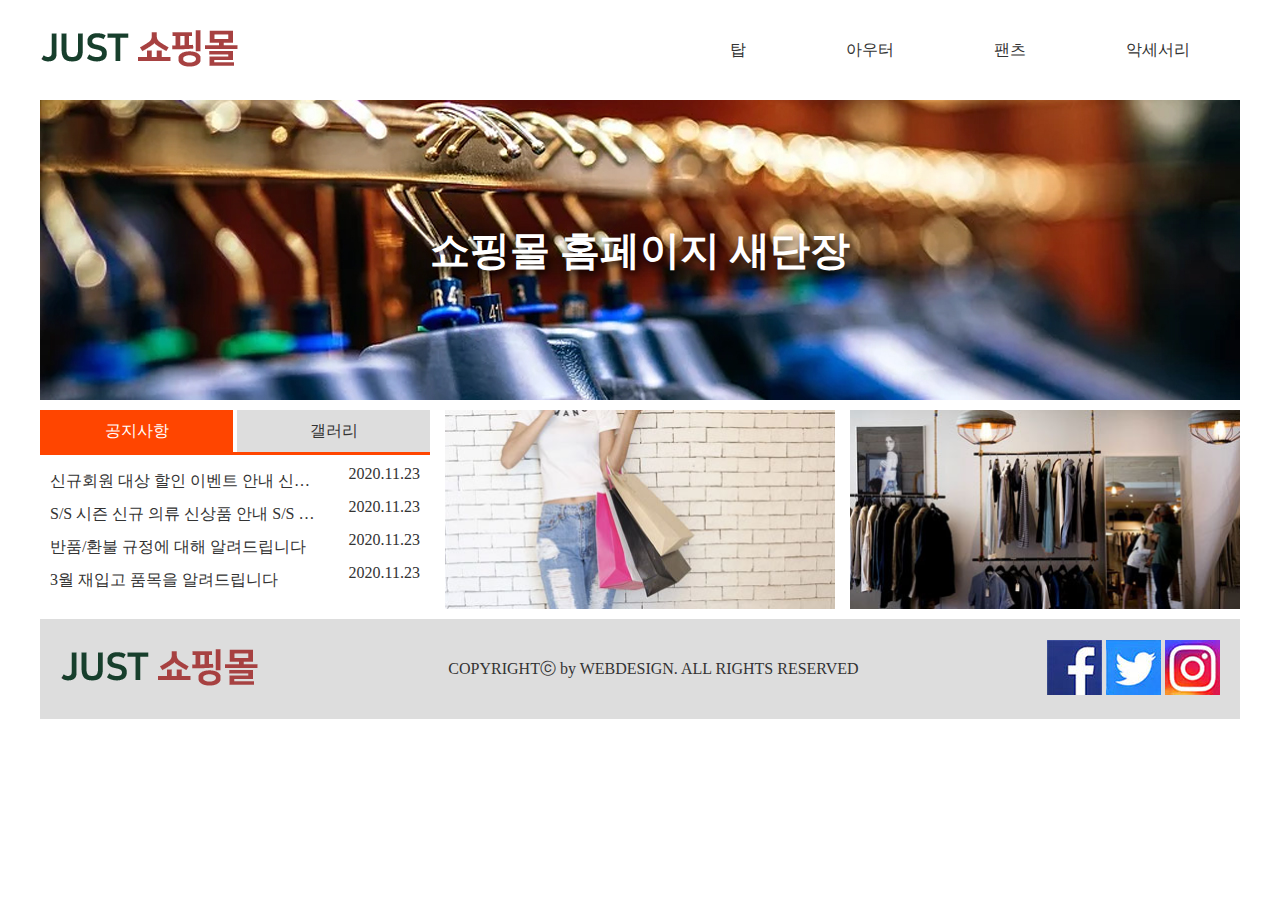
<file: a-1/index.html>
<!DOCTYPE html>
<html lang="ko">
<head>
    <meta charset="UTF-8">
    <meta name="viewport" content="width=device-width, initial-scale=1.0">
    <title>JUST 쇼핑몰</title>
    <script src="https://code.jquery.com/jquery-1.12.4.js"></script>
    <link rel="stylesheet" href="./css/style.css">
</head>
<body>
    <div class="wrap">
        <div class="header">
            <div class="logo">
                <a href="#"><img src="./imges/logo.png" alt="쇼핑몰 로고"></a>
            </div>
            <ul class="gnb">
                <li>
                    <a href="#">탑</a>
                    <ul class="sub">
                        <li><a href="#">블라우스</a></li>
                        <li><a href="#">티</a></li>
                        <li><a href="#">셔츠</a></li>
                        <li><a href="#">니트</a></li>
                    </ul>
                </li>
                <li>
                    <a href="#">아우터</a>
                    <ul class="sub">
                        <li><a href="#">자켓</a></li>
                        <li><a href="#">코드</a></li>
                        <li><a href="#">가디건</a></li>
                        <li><a href="#">머플러</a></li>
                    </ul>
                </li>
                <li>
                    <a href="#">팬츠</a>
                    <ul class="sub">
                        <li><a href="#">청바지</a></li>
                        <li><a href="#">짧은바지</a></li>
                        <li><a href="#">긴바지</a></li>
                        <li><a href="#">레깅스</a></li>
                    </ul>
                </li>
                <li>
                    <a href="#">악세서리</a>
                    <ul class="sub">
                        <li><a href="#">귀걸리</a></li>
                        <li><a href="#">목걸리</a></li>
                        <li><a href="#">반지</a></li>
                        <li><a href="#">팔찌</a></li>
                    </ul>
                </li>
            </ul>
        </div>
        
        <div class="slider">
            <div class="slides">
                <div class="slide">
                    <img src="./imges/img1.jpg" alt="슬라이드 이미지 1">
                    <h2>쇼핑몰 홈페이지 새단장</h2>                  
                </div>
                <div class="slide">
                    <img src="./imges/img2.jpg" alt="슬라이드 이미지 2">
                    <h2>이달의 쇼핑 이벤트</h2>
                </div>
                <div class="slide">
                    <img src="./imges/img3.jpg" alt="슬라이드 이미지 3">
                    <h2>장바구니 할인 이벤트</h2>
                </div>
            </div>            
        </div>
        
        <div class="contents">
            <div class="tab">
                <div class="tab_title">
                    <h3 class="active">공지사항</h3>
                    <h3>갤러리</h3>
                </div>
                <div class="tab_contents">
                    <ul class="notice item">
                        <li><a href="#" id="showmodal">신규회원 대상 할인 이벤트 안내 신규회원 대상 할인 이벤트 안내 </a><span>2020.11.23</span></li>
                        <li><a href="#">S/S 시즌 신규 의류 신상품 안내 S/S 시즌 신규 의류 신상품 안내 </a><span>2020.11.23</span></li>
                        <li><a href="#">반품/환불 규정에 대해 알려드립니다</a><span>2020.11.23</span></li>
                        <li><a href="#">3월 재입고 품목을 알려드립니다</a><span>2020.11.23</span></li>
                    </ul>
                    <ul class="gallery item">
                        <li><a href="#"><img src="./imges/icon1.jpg" alt="갤러리 이미지 1"></a></li>
                        <li><a href="#"><img src="./imges/icon2.jpg" alt="갤러리 이미지 2"></a></li>
                        <li><a href="#"><img src="./imges/icon3.jpg" alt="갤러리 이미지 3"></a></li>
                    </ul>
                </div>
            </div>
            <div class="banner">
                <a href="#"><img src="./imges/banner.jpg" alt="배너 이미지"></a>
            </div>
            <div class="link">
                <a href="#"><img src="./imges/direct.jpg" alt="바로가기 이미지"></a>
            </div>
        </div>
        
        <div class="footer">
            <div class="f_logo"><img src="/a-1/imges/logo.png" alt=""></div>
            <p>COPYRIGHTⓒ by WEBDESIGN. ALL RIGHTS RESERVED</p>
            <div class="sns">
                <a href="#"><img src="./imges/sns1.jpg" alt="페이스북 바로가기"></a>
                <a href="#"><img src="./imges/sns2.jpg" alt="트위터 바로가기"></a>
                <a href="#"><img src="./imges/sns3.jpg" alt="인스타그램 바로가기"></a>
            </div>
        </div>
    </div> 
    
    <div class="modal">
        <h3>신규회원 대상 이벤트 안내</h3>
        <p>즐거운 쇼핑 환경을 위해 항상 노력하는 JUST 쇼핑몰입니다. 고객님들께 한 단계 더 나아가 보답하는 ON쇼핑몰이 되고자신규회원 대상 10% 할인 이벤트를 실시하고 있습니다. 웹과 모바일에서 모두 이용 가능하며, 수준 높은 서비스를 위해 앞으로도 꾸준히 노력할 것을 약속드립니다.</p>
        <button id="closemodal">닫기</button>
    </div>

    <script>
        $(function(){
            $(".gnb").hover(
                function(){
                    $(".sub").stop().slideDown()
                },
                function(){
                    $(".sub").stop().slideUp()
                }
            )
            ///modal
            $("#showmodal").click(function(){
                $(".modal").show()
            })
            $("#closemodal").click(function(){
                $(".modal").hide()
            })

            //slide
            setInterval(function(){
                $(".slides").animate({top: "-100%"}, function(){
                    $(this).append($(".slide").eq(0))
                    $(this).css("top", 0)
                })
            }, 3000)
            
            //tab

            console.log($(".tab_contents .item"))

            $(".tab_title h3").click(function(){
                $(".tab_title h3").removeClass("active")
                $(this).addClass("active")

                var idx = $(this).index()
                $(".tab_contents .item").hide()
                $(".tab_contents .item").eq(idx).show()
            })
        })
    </script>
</body>
</html>
</file>
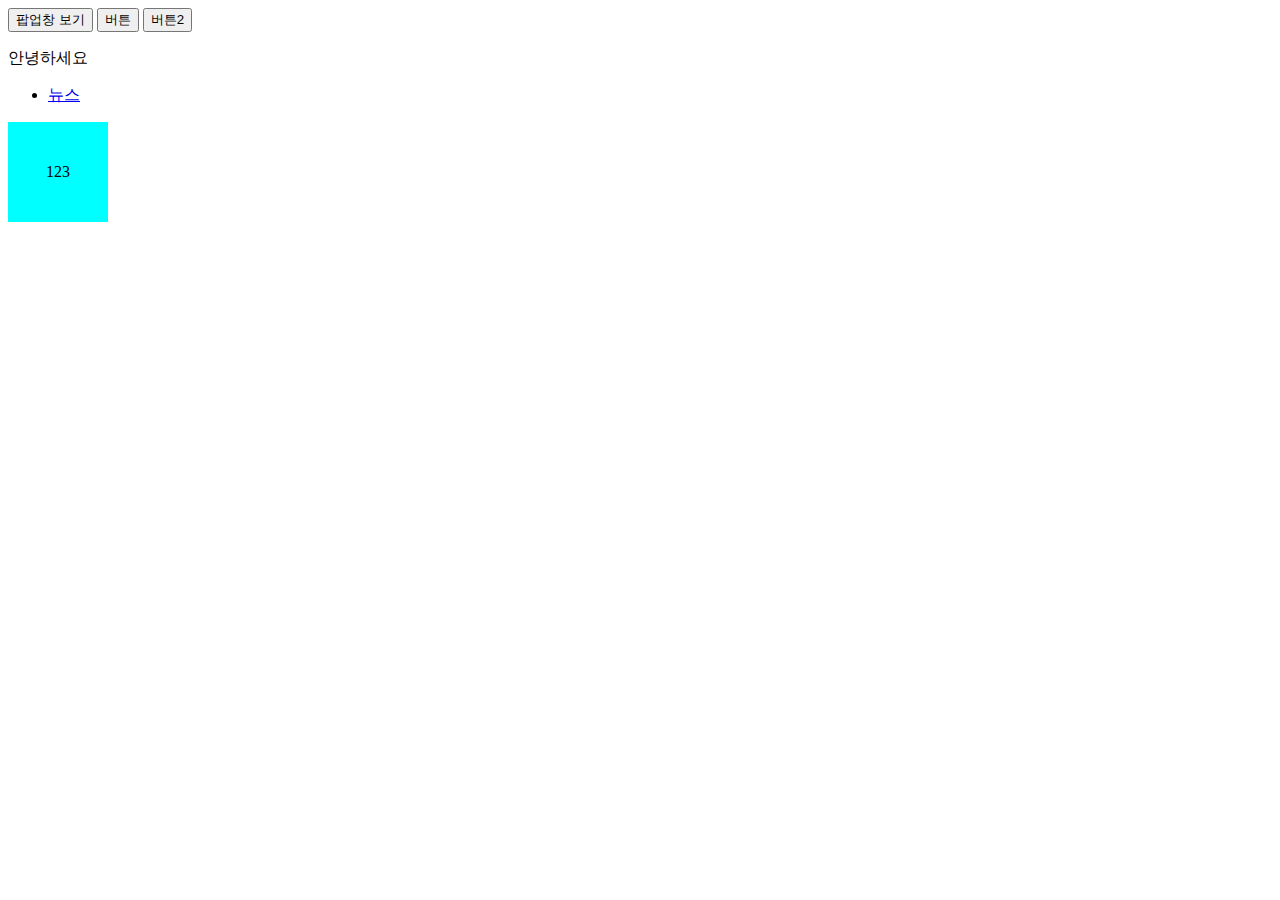
<file: jquery.html>
<!DOCTYPE html>
<html lang="ko">
<head>
    <meta charset="UTF-8">
    <meta name="viewport" content="width=device-width, initial-scale=1.0">
    <title>jquery</title>
    <script src="./a-1/script/jquery-1.12.4.js"></script>
    <link rel="stylesheet" href="./a-1/css/jquery.css">
</head>
<body>
    <button id="showPopup">팝업창 보기</button>
    <button class="btn1">버튼</button>
    <button class="btn2">버튼2</button>
    <p>안녕하세요</p>

    <ul class="gnb">
        <li>
            <a href="#">뉴스</a>
            <ul class="sub">
                <li><a href="#">정치</a></li>
                <li><a href="#">경제</a></li>
                <li><a href="#">사회</a></li>
                <li><a href="#">문화</a></li>
                <li><a href="#">과학</a></li>
            </ul>
        </li>
    </ul>

    <div class="box">123</div>

    <div class="popup">
        <h2>안녕하세요</h2>
        <button id="closePopup">닫기</button>
    </div>

    <script>
        $(function(){
            $(".btn1").click(function(){
                $("p").hide()
            })

            $(".btn2").click(function(){
                $("p").show()
            })

            //gnb
            // $(".gnb").mouseenter(function(){
            //     $(".sub").slideDown()
            // })
            // $(".gnb").mouseleave(function(){
            //     $(".sub").slideUp()
            // })

            $(".gnb").hover(
                function(){
                    $(".sub").slideDown()
                },
                function(){
                    $(".sub").slideUp()
                }
            )

            $(".box").mouseenter(function(){
                $(this).animate({width: 300, height: 300}, 1000, function(){
                    console.log("안녕하새요")
                })
            }) 

            $("#showPopup").click(function(){
                $("popup").show()
            })
            $("#closePopup").click(function(){
                $("popup").hide()
            })
        })
    </script>

</body>
</html>
</file>
<file: a-1/css/style.css>
* {
    margin: 0;
    padding: 0;
    box-sizing: border-box;
}

ul {
    list-style: none;
}

a {
    text-decoration: none;
    color: inherit;
}

body {
    color: #333;
    background-color: #fff;
}

.wrap {
    width: 1200px;
    margin: 0 auto;
}

.header {
    display: flex;
    align-items: center;
    justify-content: space-between;
}

.gnb {
    display: flex;
    align-items: center;
    z-index: 1;
}

.gnb > li {
    position: relative;
}

.gnb > li > a {
    display: block;
    height: 100px;
    line-height: 100px;
    padding: 0 50px;
}

.gnb > li:hover > a {
    color: orangered;
}

.gnb .sub {
    position: absolute;
    top: 100px;
    left: 0;
    background-color: #eee;
    width: 100%;
    text-align: center;
    padding: 10px;
    display: none;
}

.gnb .sub li a {
    display: block;
    padding: 14px;
}

.gnb .sub li a:hover {
    background-color: #666;
    color: #fff;
}

.slider {
    height: 300px;
    overflow: hidden;
    position: relative;
}

.slides {
    position: absolute;
    top: 0;
    left: 0;
}

.slide {
    position: relative;
}

.slide h2 {
    position: absolute;
    top: 50%;
    left: 50%;
    color: #fff;
    font-size: 40px;
    text-shadow: 3px 3px 8px rgba(0, 0, 0, 1);
    transform: translate(-50%, -50%);
}

.slide img {
    display: block;
}

.contents {
    display: flex;
    gap: 15px;
    padding: 10px 0;
}

.tab, .banner, .link {
    width: 390px;
} 

.banner img, .link img {
    width: 100%;
    height: 100%;
    object-fit: cover;
}

.tab_title {
    display: flex;
    gap: 4px;
    border-bottom: 3px solid orangered;
}

.tab_title h3 {
    height: 42px;
    background-color: #ddd;
    flex: 1;
    text-align: center;
    line-height: 42px;
    font-weight: normal;
    font-size: 16px;
    cursor: pointer;
}

.tab_title h3.active {
    background-color: orangered;
    color: #fff;
}

.notice {
    padding: 10px;
    display: block;
}

.notice li {
    display: flex;
    justify-content: space-between;
}

.notice li a {
    display: block;
    padding: 6px 0;
    width: 73%;
    white-space: nowrap;
    overflow: hidden;
    text-overflow: ellipsis;
}

.notice li a:hover {
    text-decoration: underline;
}

.gallery {
    text-align: center;
    display: none;
}

.gallery li {
    display: inline-block;
    padding: 25px 14px;
}

.banner {}

.link {}

.footer {
    height: 100px;
    display: flex;
    align-items: center;
    justify-content: space-between;
    padding: 20px;
    background-color: #ddd;
}


.modal {
    position: absolute;
    top: 40%;
    left: 50%;
    width: 400px;
    height: 340px;
    background-color: #fff;
    border: 1px solid #666;
    padding: 30px;
    transform: translate(-50%, -50%);
    display: none;
}

.modal h3 {
    font-size: 24px;
}
.modal p {
    margin: 20px 0;
    line-height: 1.5
}
.modal button {
    border: none;
    padding: 6px 10px;
    background-color: #666;
    color: #fff;
}
</file>
